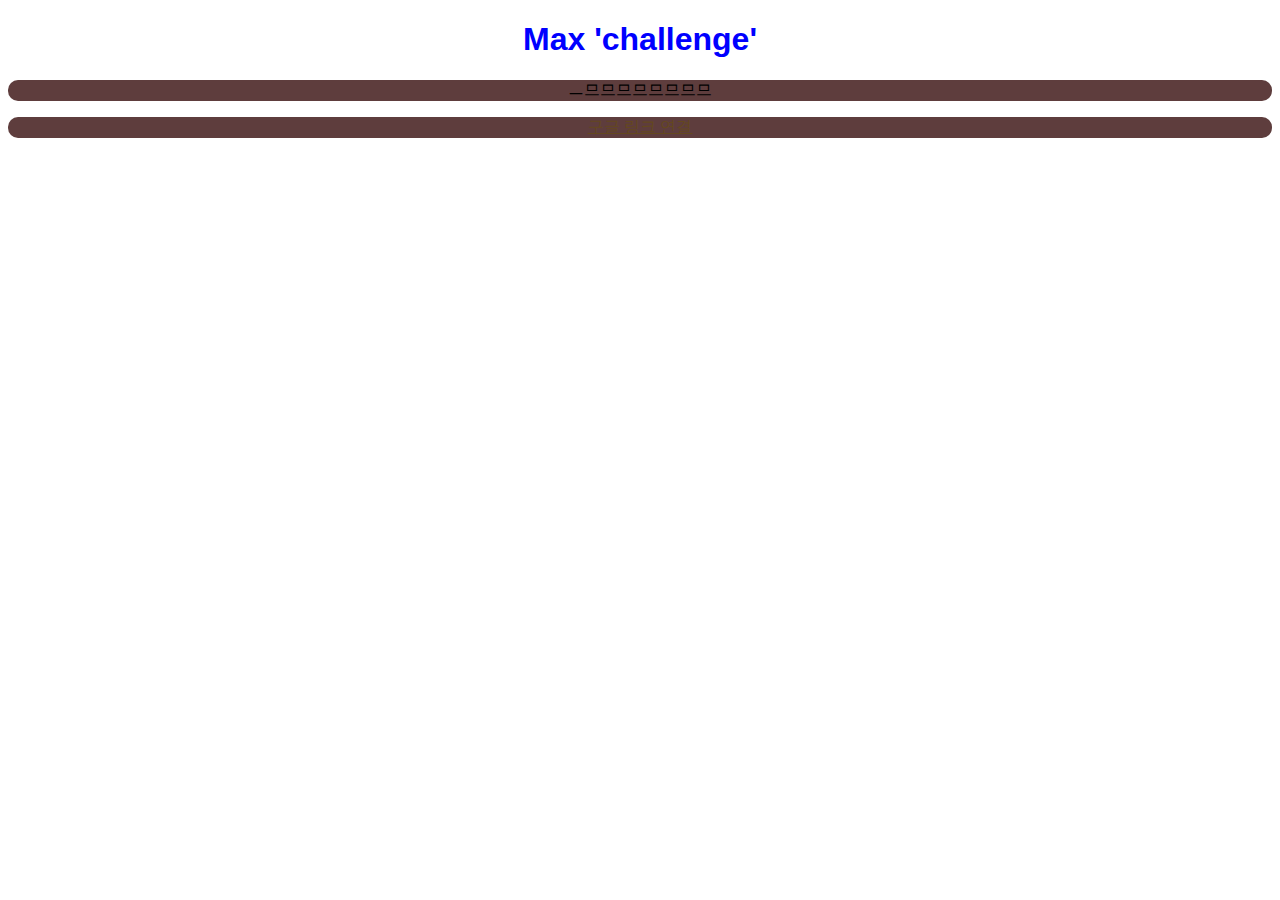
<file: first porject/index.html>
<!DOCTYPE html>
<html lang="kor">
    <head>
        <meta charset="UTF-8">
        <meta name="viewpoint" content="" width=device-width, initial - scale="1.0">
        <title>개쩌는 프로젝트</title>    
    <style>
        h1{
        font-family: sans-serif;
        text-align: center;
        color: blue
        }
        p{
        font-family: sans-serif;
        text-align: center;
        color: black;
        background-color:rgb(94, 61, 61);
        border-radius: 10px;

        }
        p:hover{
            background-color: red;
            cursor: pointer;
        }
        a{
            color:black;
        }
        a:visited{
            color: red;
            
        }
        a{
            color:rgb(100,72,31);
        }
    </style>
    </head>
<body>
    <h1>Max 'challenge' </h1>
    <p>ㅡ므므므므므므므므</p>
    <p></p>
    <p><a href="https://naver.com">구글 링크 연결</a></p>


</body>
</html>
</file>
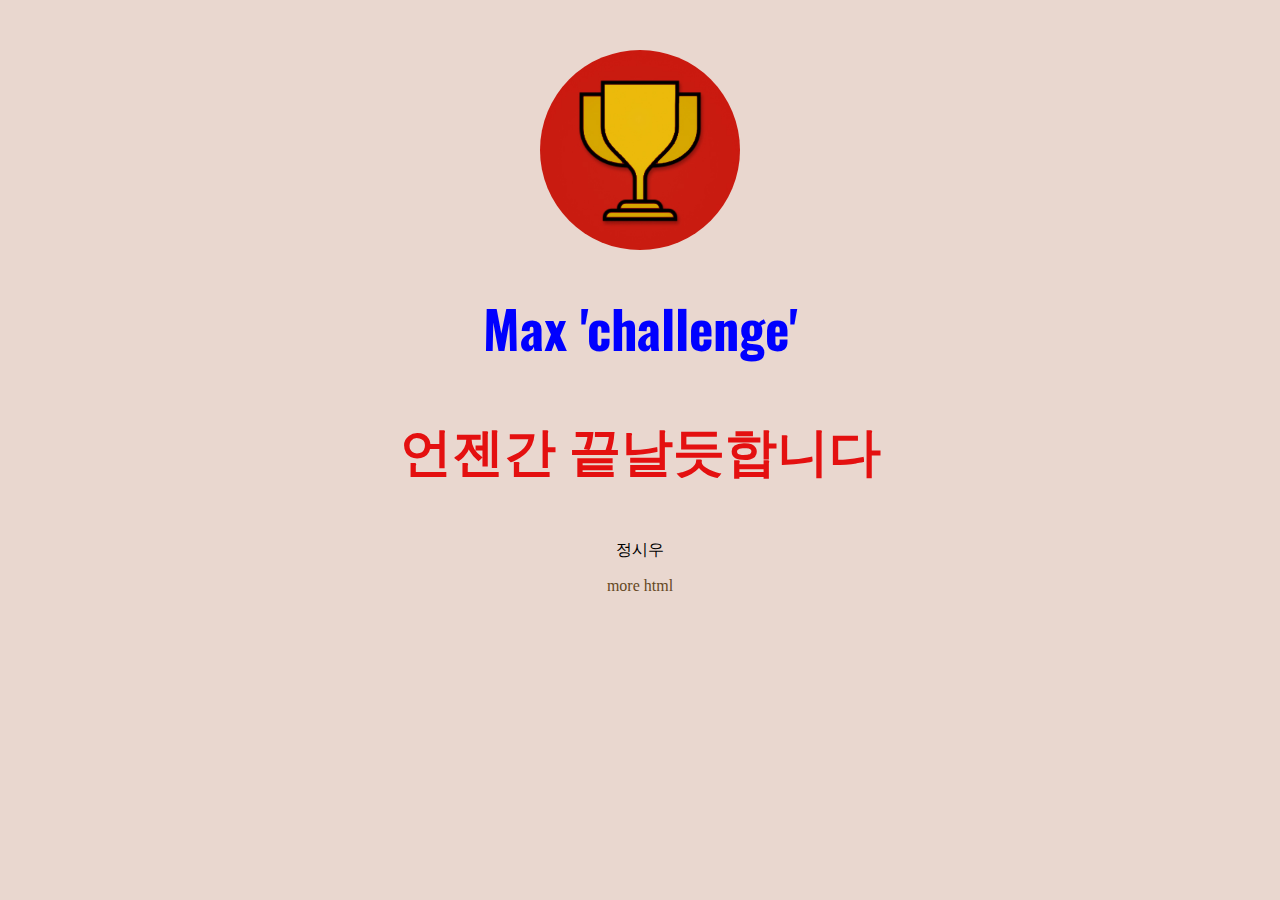
<file: first porject/index2.html>
<!DOCTYPE html>
<html lang="kor">
    <link>
        <meta charset="UTF-8">
        <meta name="viewpoint" content="" width=device-width, initial - scale="1.0">
        <link href="styles/style.css" rel="stylesheet">
        <title>개쩌는 프로젝트</title> 
        <link rel="preconnect" href="https://fonts.googleapis.com">
        <link rel="preconnect" href="https://fonts.gstatic.com" crossorigin>
        <link href="https://fonts.googleapis.com/css2?family=Oswald:wght@500&display=swap" rel="stylesheet">
    </head>
    <body>
        <img src="images/challenges-trophy.jpg" alt="트로피 사진진">
        <h1>Max 'challenge' </h1>
        <p id="todays-challenge">언젠간 끝날듯합니다</p>
        <p>정시우</p>
        <p><a href="index3.html">more html</a></p>    
    </body>
</html>
</file>
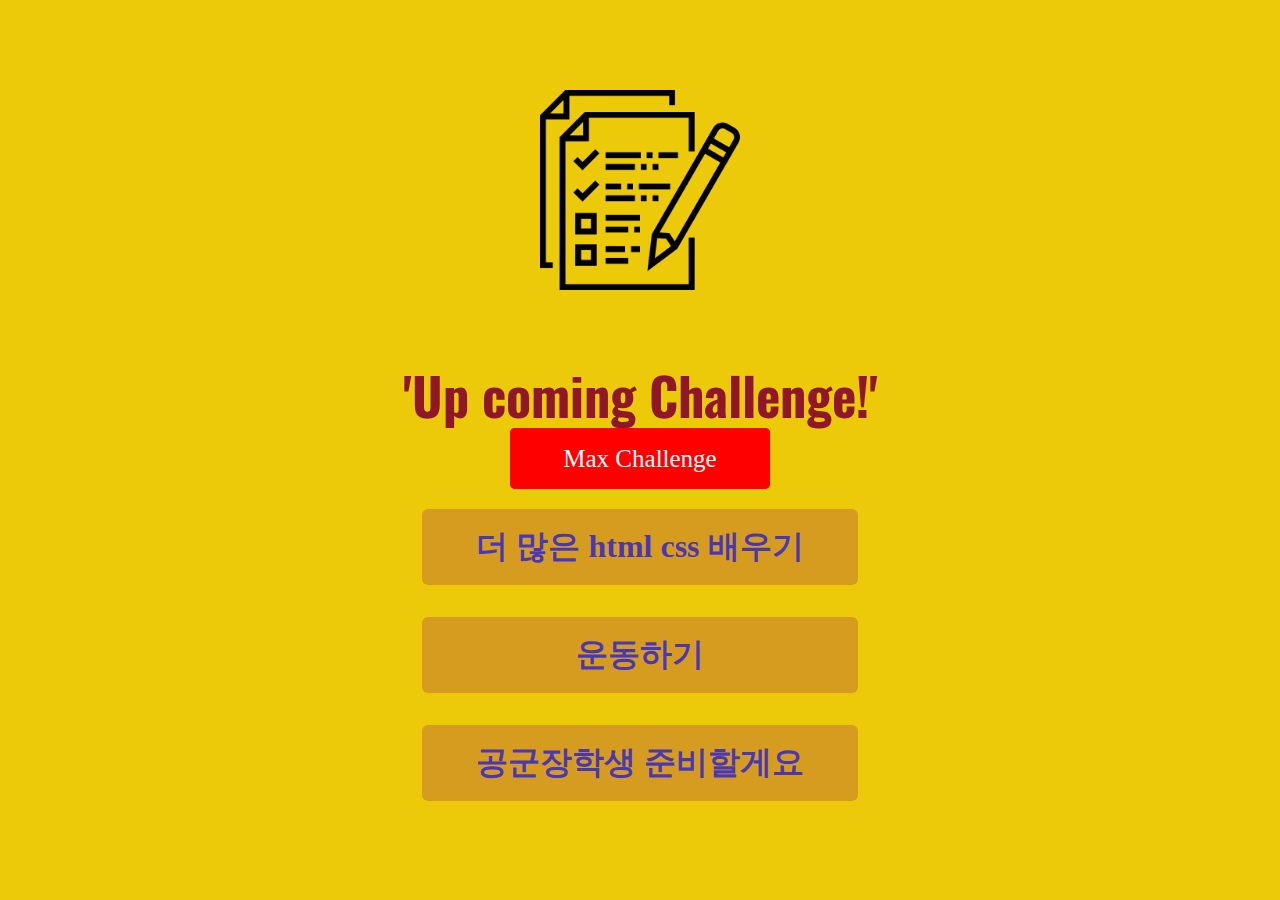
<file: first porject/index3.html>
<!DOCTYPE html>
<html lang="kor">
    <head>
        <meta charset="UTF-8">
        <meta name="viewpoint" content="" width= device-width initial - scale ="1.0">
        <title>Upcoming Challenge</title>
        <link href="styles/Upcoming-challenge.css" rel="stylesheet">
        <link href="styles/shred.css" rel="stylesheet"
        <link rel="preconnect" href="https://fonts.googleapis.com">
        <link rel="preconnect" href="https://fonts.gstatic.com" crossorigin>
        <link href="https://fonts.googleapis.com/css2?family=Oswald:wght@520&display=swap" rel="stylesheet">
    </head>
    <body>
        <header>
            <img src="images/1370328.png" alt="계획표">
            <h1>'Up coming Challenge!'</h1>
            <a href="index2.html">Max Challenge</a>
        </header>
        <main>
            <ol>
                <li>더 많은 html css 배우기</li>
                <li>운동하기</li>
                <li>공군장학생 준비할게요</li> 
            </ol>
        </main>
        </ol>
    </body>
</html>
</file>
<file: first porject/styles/style.css>
body{
    text-align: center;
    background-color: rgb(233, 215, 207);
    margin: 50px;
    }

    img{
        width: 200px;
        height: 200px;
        border-radius: 1000px;
    }
    
    h1{
    font-family: 'Oswald', serif;
    color: blue;
    font-size: 52px;
    }
    
    p{
    font-family: 'Fira Sans';
    color: black;
    }
    
    a{
    color:rgb(100,72,31);
    text-decoration: none;
    }
    
    a:hover{
        text-decoration: underline;
    }
    
    #todays-challenge{
        color: rgb(228, 16, 16);
        font-weight: bold;
        font-size: 52px;
    }
</file>
<file: first porject/styles/Upcoming-challenge.css>
img{
    width: 200px;
    height: auto;
    margin: 50px;
}


ol{

    color: rgba(0, 4, 255, 0.671);
    list-style: none;
    font-size:32px;
    font-family:'Fira Sans';
    font-weight: bold;
    width: 500px;
    margin: 36px auto 0 auto;
    padding: 0;

}

li{
    background-color: rgb(214, 156, 31);
    border-radius:6px;
    margin: 32px;
    padding: 16px;

}

a{ 
    padding: 12px 48px;
    color:white;
    background-color: red;
    border-radius: 5px;
    border: 5px solid red;

    
}
</file>
